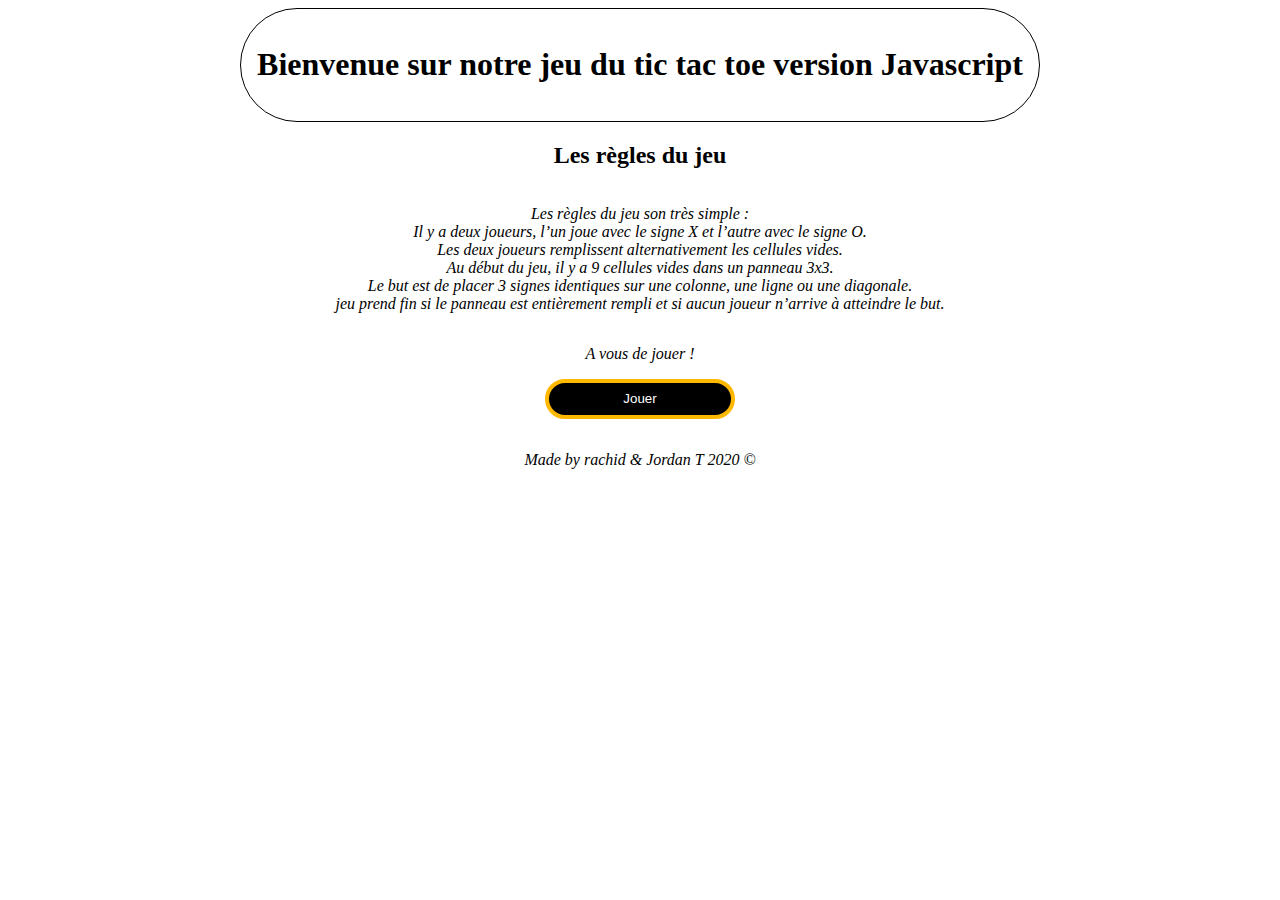
<file: index.html>
<!DOCTYPE html>
<html lang="en">

<head>
   <meta charset="UTF-8">
   <meta name="viewport" content="width=device-width, initial-scale=1.0">
   <title>Tic Tac Toe Javascript Version</title>
   <link rel="stylesheet" href="assets/css/tic_style2.css">
</head>

<body>
   <div class="MainContainer">
      <div class="title">
         <h1>Bienvenue sur notre jeu du tic tac toe version Javascript</h1>
      </div>
      <div class="RulesContainer">
         <h2>Les règles du jeu </h2>
         <p>Les règles du jeu son très simple : <br> Il y a deux joueurs, l’un joue avec le signe X et l’autre avec le
            signe O. <br> Les deux joueurs remplissent alternativement les cellules vides. <br> Au début du jeu, il y a
            9
            cellules vides dans un panneau 3x3. <br> Le but est de placer 3 signes identiques sur une colonne, une ligne
            ou
            une diagonale. <br> jeu prend fin si le panneau est entièrement rempli et si aucun joueur n’arrive à
            atteindre
            le but.</p>

         <p> A vous de jouer !</p>
      </div>
      <a href="tictac.html"><button class="StartGame">Jouer</button></a>
   </div>
   <div class="footer">
      <footer>
         <p>Made by rachid & Jordan T 2020 © </p>
      </footer>
   </div>
   
</body>

</html>
</file>
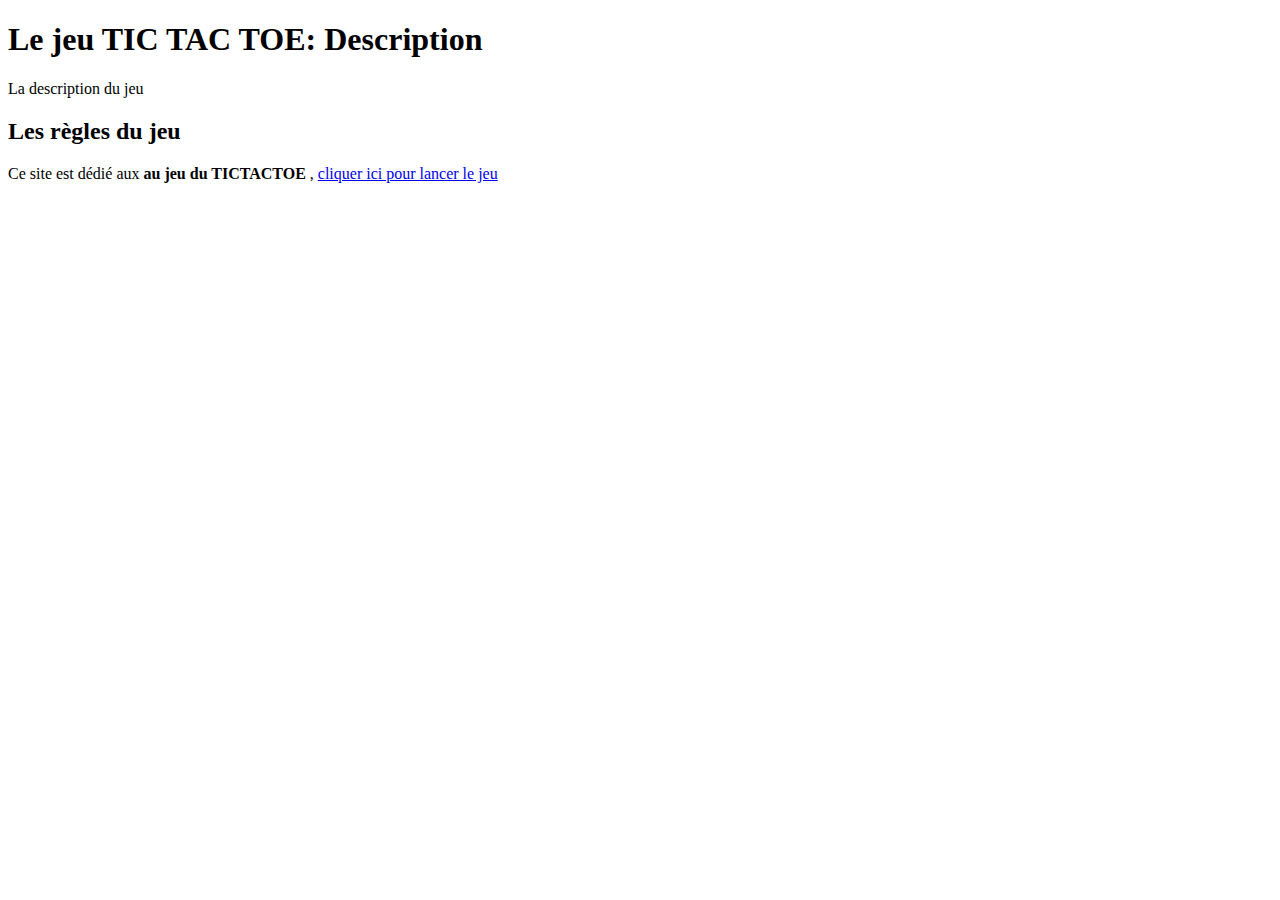
<file: page_accueil_tic.html>
<!DOCTYPE html>
<html>
<head>
 <meta charset="UTF-8">
 
<title>TICTACtoe game </title>

</head>
<body>
    
<h1>
        Le jeu TIC TAC TOE: Description
     </h1

    <p> La description du jeu </p>

 <h2>Les règles du jeu </h2>
     
    <p> Ce site est dédié aux <STRONG>  au jeu du TICTACTOE </STRONG>, <a href="tictac.html">  cliquer ici pour lancer le jeu </a> </p>

</body>
</html>
</file>
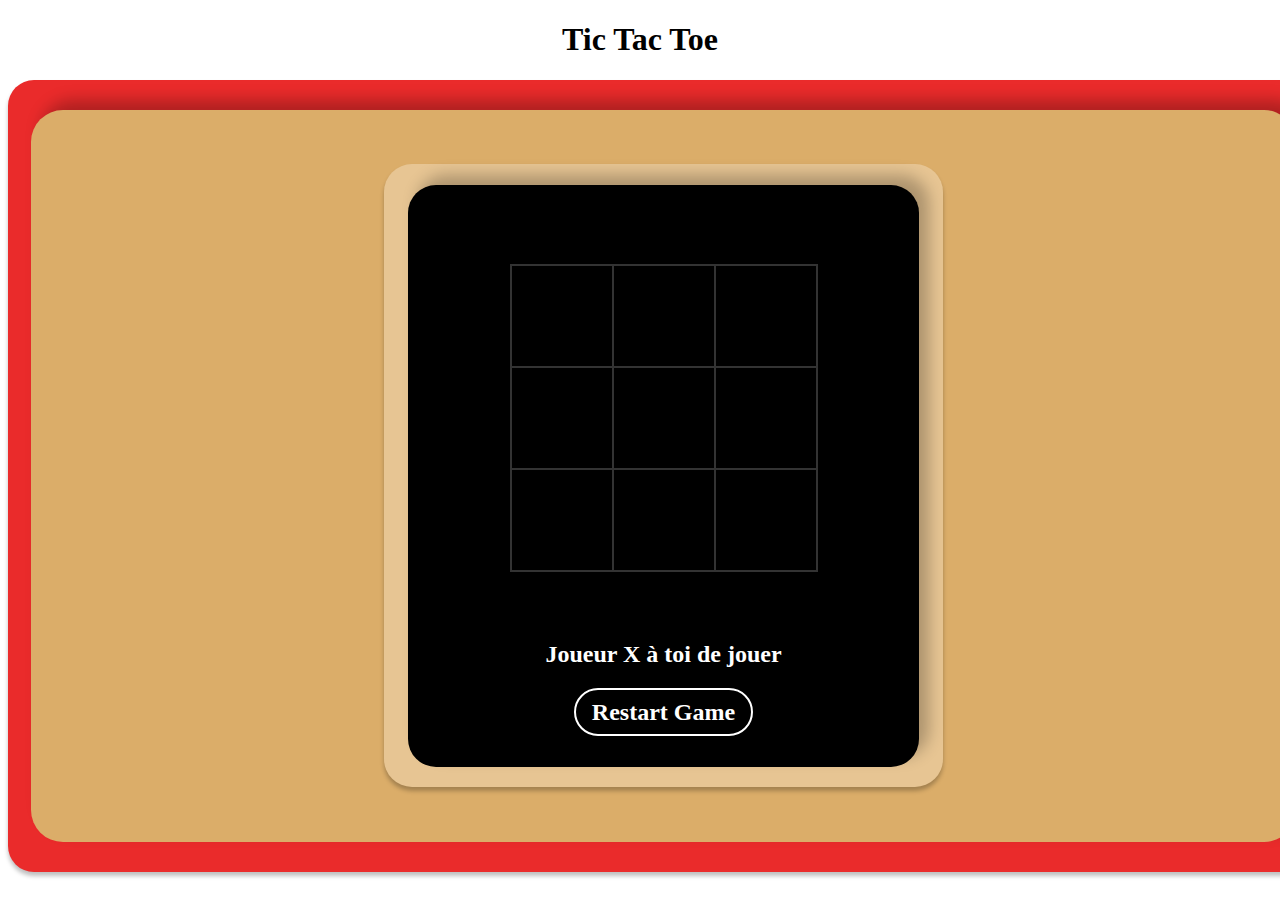
<file: tictac.html>
<!DOCTYPE html>
<html lang="en">

<head>
    <meta charset="UTF-8">
    <meta name="viewport"
        content="width=device-width, user-scalable=no, initial-scale=1.0, maximum-scale=1.0, minimum-scale=1.0">
    <meta http-equiv="X-UA-Compatible" content="ie=edge">
    <title>Tic Tac Toe</title>
    <link rel="stylesheet" href="assets/css/tic_style.css">
</head>

<body>
    <section>
        <h1 class="GameTitle">Tic Tac Toe</h1>
        <div class="ContourGameNwatch">
            <div class="PadBorder">
                <div class="ScreenBorder">
                    <div class="GameScreen">
                        <div class="GameContainer">
                            <div data-cell-index="0" class="cell"></div>
                            <div data-cell-index="1" class="cell"></div>
                            <div data-cell-index="2" class="cell"></div>
                            <div data-cell-index="3" class="cell"></div>
                            <div data-cell-index="4" class="cell"></div>
                            <div data-cell-index="5" class="cell"></div>
                            <div data-cell-index="6" class="cell"></div>
                            <div data-cell-index="7" class="cell"></div>
                            <div data-cell-index="8" class="cell"></div>
                        </div>
                        <h2 class="GameStatus"></h2>
                        <button class="GameRestart">Restart Game</button>
                    </div>
                </div>
            </div>
        </div>    
    </section>
    <script src="assets/js/tic.js"></script>
</body>

</html>
</file>
<file: assets/css/tic_style2.css>
body{
  font-family: roboto;
}

.MainContainer{
  display: flex;
  flex-direction: column;
}

.title{
  align-self: center;
  padding: 1rem;
  border: 0.1rem solid black;
  border-radius: 4.5rem;
}

.title h1{
  font-family: fantasy;
}

.RulesContainer{
  display: flex;
  flex-direction: column;
  align-items: center;
}

.RulesContainer p{
  text-align: center;
  font-style: italic;
}

a {
  display: contents;
}

.StartGame{
  width: 15%;
  height: 2.5rem;
  align-self: center;
  background: black;
  color: white;
  border: 0.3rem solid #FFB800;
  border-radius: 2rem;
}

.footer{
  margin: 1rem;
  display: flex;
  justify-content: center;
}

.footer footer p {
  font-family: fantasy;
  font-style: italic;
}
</file>
<file: assets/css/tic_style.css>
body {
    font-family: fantasy;
}
section {
    text-align: center;
}

.ContourGameNwatch{
    display: flex;
    justify-content: center;
    align-items: center;
    width: 81.938rem;
    height: 49.5rem;

    background: #EA2B2B;
    box-shadow: 0px 4px 4px rgba(0, 0, 0, 0.25);
    border-radius: 1.625rem;
}

.PadBorder{ 
    display: flex;
    justify-content: center;
    align-items: center;
    width: 79.063rem;
    height: 45.75rem;

    background: #DBAD69;
    border-radius: 32px;
    box-shadow: 10px -10px 15px rgba(0, 0, 0, 0.25);
}

.ScreenBorder {
    display: flex;
    justify-content: center;
    align-items: center;
    width: 34.9375rem;
    height: 38.9375rem;

    background: #E7C593;
    box-shadow: 0px 4px 4px rgba(0, 0, 0, 0.25);
    border-radius: 1.75rem;
}

.GameScreen{ 
    display: flex;
    flex-direction: column;
    justify-content: center;
    width: 31.9375rem;
    height: 36.375rem;

    background: #000000;
    box-shadow: 10px -10px 15px rgba(0, 0, 0, 0.25);
    border-radius: 1.75rem;

}
.GameContainer {
    display: grid;
    grid-template-columns: repeat(3, auto);
    width: 306px;
    margin: 50px auto;
}
.cell {
    font-family: "Permanent Marker", cursive;
    width: 100px;
    height: 100px;
    box-shadow: 0 0 0 1px #333333;
    border: 1px solid #333333;
    cursor: pointer;
    line-height: 100px;
    font-size: 60px;
    color: white;
}
.GameStatus{
    color: white;
}

.GameRestart{
    align-self: center;
    width: 35%;
    padding: 0.5rem;

    font-family: fantasy;
    font-style: normal;
    font-weight: bold;
    font-size: 1.5rem;
    line-height: 1.75rem;
    text-align: center;

    color: #FFFFFF;
    background: #000000;
    border: 2px solid #FFFFFF;
    box-sizing: border-box;
    box-shadow: 0px 4px 4px rgba(0, 0, 0, 0.25);
    border-radius: 46px;
}
</file>
